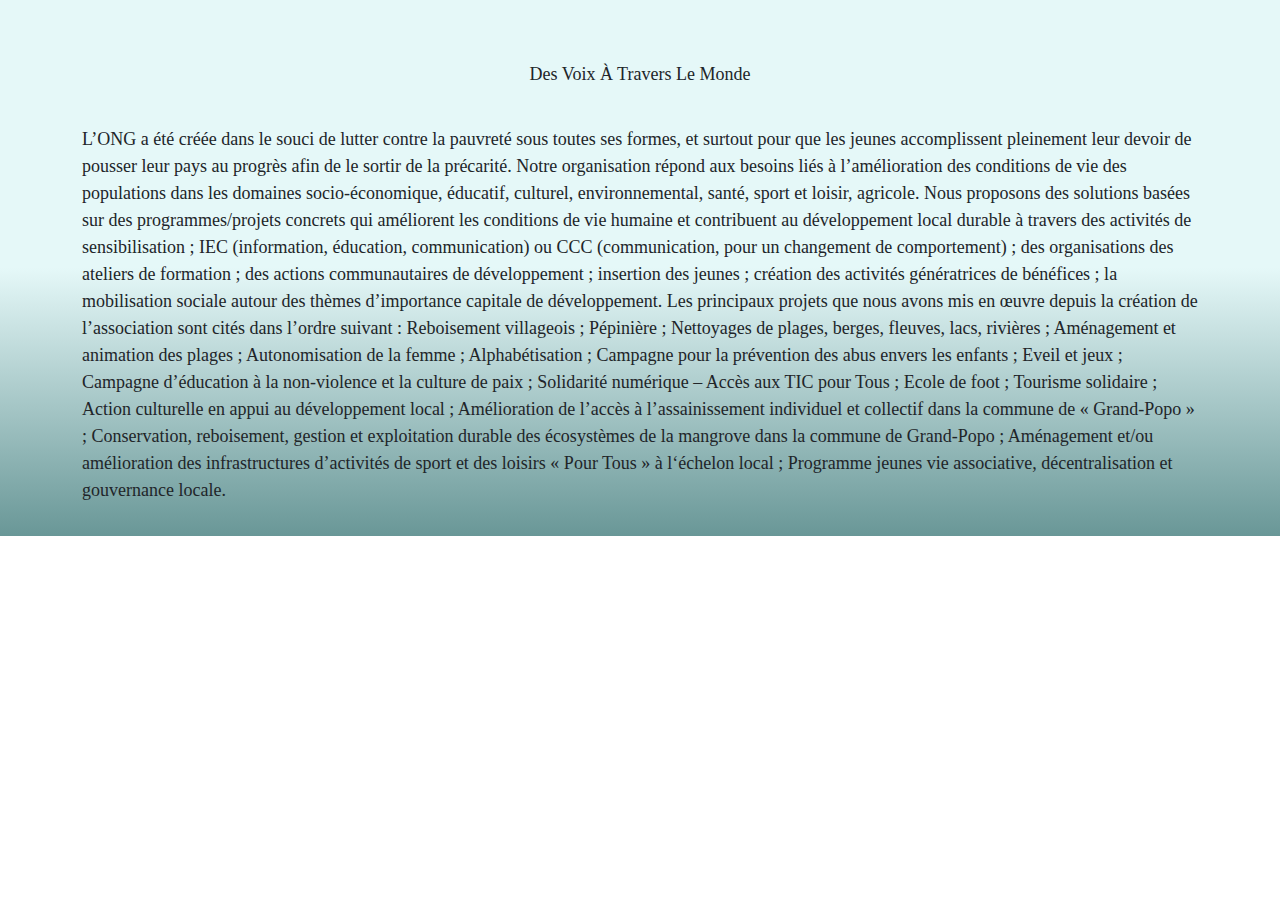
<file: apropos.html>
<!DOCTYPE html>
<html lang="en">
  <head>
    <meta charset="utf-8" />
    <meta name="viewport" content="width=device-width, initial-scale=1" />
    <link href="assets/css/bootstrap.min.css" rel="stylesheet" />
    <link rel="stylesheet" href="assets/css/styles.css" />
    <title>Hello, world!</title>
  </head>
  <body>
    <!--header-->
    <nav
      class="nav-style navbar navbar-expand-lg navbar-dark position-fixed w-100"
    >
      <div class="container-fluid">
        <a class="navbar-brand text-capitalize mx-4 my-4 fw-bolder" href="#"
          >La voix des jeunes</a
        >
        <button
          class="navbar-toggler"
          type="button"
          data-bs-toggle="collapse"
          data-bs-target="#navbarSupportedContent"
          aria-controls="navbarSupportedContent"
          aria-expanded="false"
          aria-label="Toggle navigation"
        >
          <span class="navbar-toggler-icon"></span>
        </button>
        <div class="collapse navbar-collapse" id="navbarSupportedContent">
          <ul class="navbar-nav ms-auto mb-2 mb-lg-0">
            <li class="nav-item pe-4">
              <a class="nav-link active" aria-current="page" href="index.html"
                >Accueil</a
              >
            </li>
            <li class="nav-item pe-4">
              <a class="nav-link" href="articles.html">Articles</a>
            </li>

            <li class="nav-item pe-4">
              <a class="nav-link" href="apropos.html">A propos</a>
            </li>
            <li class="nav-item pe-4">
              <a class="nav-link" href="contacts.html">Contact</a>
            </li>
          </ul>
        </div>
      </div>
    </nav>
    <!--section-->
    <section
      class="banner d-flex justify-content-center align-items-center pt-5"
    >
      <div class="container">
        <div class="row">
          <div class="col-md-12">
            <h1 class="text-capitalize py-3 redressed title">
              Des voix à travers le monde
            </h1>
            <p class="text-start py-3 redressed title">
              L’ONG a été créée dans le souci de lutter contre la pauvreté sous
              toutes ses formes, et surtout pour que les jeunes accomplissent
              pleinement leur devoir de pousser leur pays au progrès afin de le
              sortir de la précarité. Notre organisation répond aux besoins liés
              à l’amélioration des conditions de vie des populations dans les
              domaines socio-économique, éducatif, culturel, environnemental,
              santé, sport et loisir, agricole. Nous proposons des solutions
              basées sur des programmes/projets concrets qui améliorent les
              conditions de vie humaine et contribuent au développement local
              durable à travers des activités de sensibilisation ; IEC
              (information, éducation, communication) ou CCC (communication,
              pour un changement de comportement) ; des organisations des
              ateliers de formation ; des actions communautaires de
              développement ; insertion des jeunes ; création des activités
              génératrices de bénéfices ; la mobilisation sociale autour des
              thèmes d’importance capitale de développement. Les principaux
              projets que nous avons mis en œuvre depuis la création de
              l’association sont cités dans l’ordre suivant : Reboisement
              villageois ; Pépinière ; Nettoyages de plages, berges, fleuves,
              lacs, rivières ; Aménagement et animation des plages ;
              Autonomisation de la femme ; Alphabétisation ; Campagne pour la
              prévention des abus envers les enfants ; Eveil et jeux ; Campagne
              d’éducation à la non-violence et la culture de paix ; Solidarité
              numérique – Accès aux TIC pour Tous ; Ecole de foot ; Tourisme
              solidaire ; Action culturelle en appui au développement local ;
              Amélioration de l’accès à l’assainissement individuel et collectif
              dans la commune de « Grand-Popo » ; Conservation, reboisement,
              gestion et exploitation durable des écosystèmes de la mangrove
              dans la commune de Grand-Popo ; Aménagement et/ou amélioration des
              infrastructures d’activités de sport et des loisirs « Pour Tous »
              à l‘échelon local ; Programme jeunes vie associative,
              décentralisation et gouvernance locale.
            </p>
          </div>
        </div>
      </div>
    </section>

    <script src="assets/js/bootstrap.bundle.min.js"></script>
  </body>
</html>
</file>
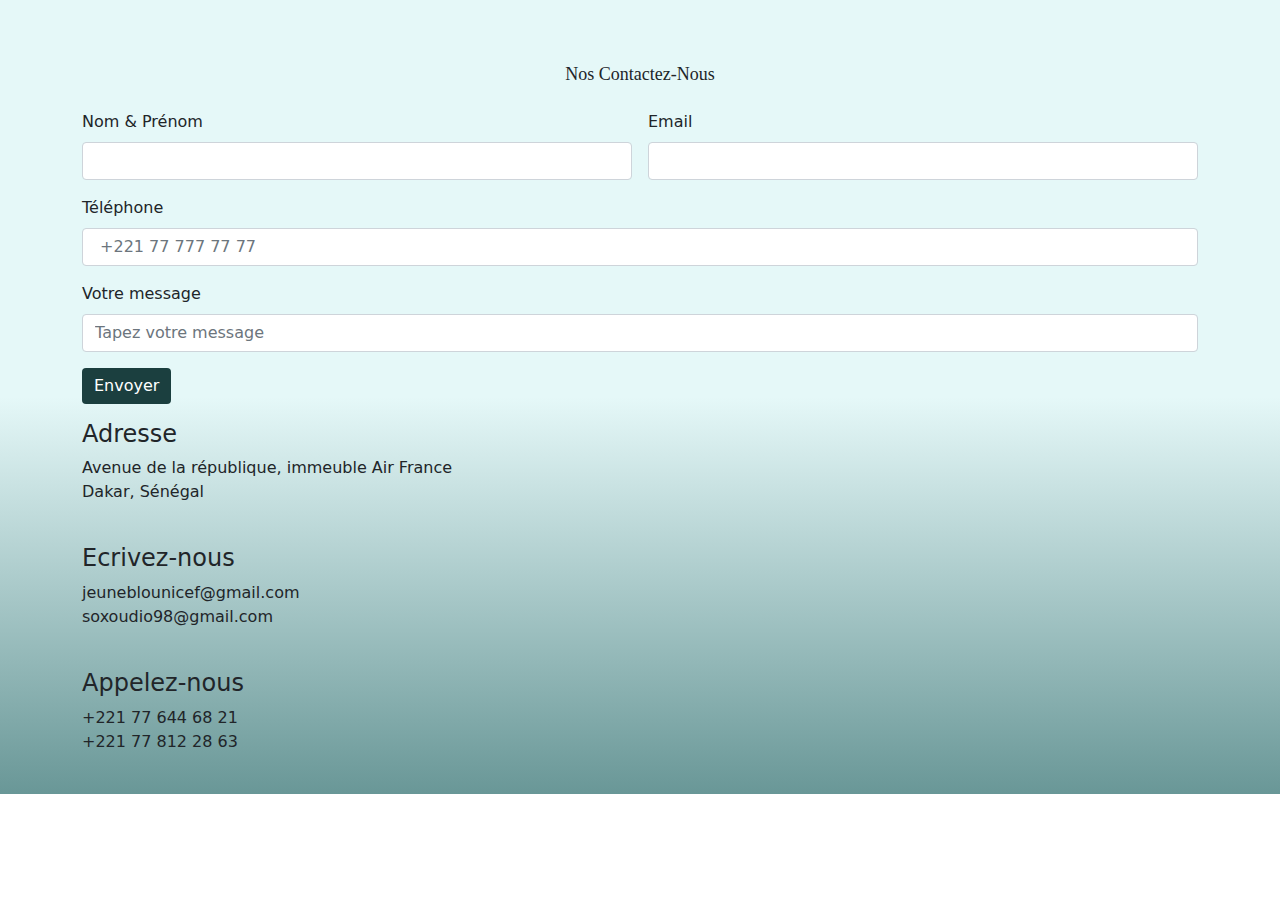
<file: contacts.html>
<!DOCTYPE html>
<html lang="en">
  <head>
    <meta charset="utf-8" />
    <meta name="viewport" content="width=device-width, initial-scale=1" />
    <link href="assets/css/bootstrap.min.css" rel="stylesheet" />
    <link rel="stylesheet" href="assets/css/styles.css" />
    <title>Hello, world!</title>
  </head>
  <body>
    <!--header-->
    <nav
      class="nav-style navbar navbar-expand-lg navbar-dark position-fixed w-100"
    >
      <div class="container-fluid">
        <a class="navbar-brand text-capitalize mx-4 my-4 fw-bolder" href="#"
          >La voix des jeunes</a
        >
        <button
          class="navbar-toggler"
          type="button"
          data-bs-toggle="collapse"
          data-bs-target="#navbarSupportedContent"
          aria-controls="navbarSupportedContent"
          aria-expanded="false"
          aria-label="Toggle navigation"
        >
          <span class="navbar-toggler-icon"></span>
        </button>
        <div class="collapse navbar-collapse" id="navbarSupportedContent">
          <ul class="navbar-nav ms-auto mb-2 mb-lg-0">
            <li class="nav-item pe-4">
              <a class="nav-link active" aria-current="page" href="index.html"
                >Accueil</a
              >
            </li>
            <li class="nav-item pe-4">
              <a class="nav-link" href="articles.html">Articles</a>
            </li>

            <li class="nav-item pe-4">
              <a class="nav-link" href="apropos.html">A propos</a>
            </li>
            <li class="nav-item pe-4">
              <a class="nav-link" href="contacts.html">Contact</a>
            </li>
          </ul>
        </div>
      </div>
    </nav>
    <!--section-->
    <section
      class="banner d-flex justify-content-center align-items-center pt-5"
    >
      <div class="container">
        <div class="row">
          <div class="col-md-12">
            <h1 class="text-capitalize py-3 redressed title">
              Nos contactez-nous
            </h1>
            <form class="row g-3">
              <div class="col-md-6">
                <label for="inputName" class="form-label">Nom & Prénom</label>
                <input type="text" class="form-control" id="inputName" />
              </div>
              <div class="col-md-6">
                <label for="inputEmail4" class="form-label">Email</label>
                <input type="password" class="form-control" id="inputEmail" />
              </div>
              <div class="col-12">
                <label for="inputext" class="form-label">Téléphone</label>
                <input
                  type="text"
                  class="form-control"
                  id="inputext"
                  placeholder=" +221 77 777 77 77 "
                />
              </div>
              <div class="col-12">
                <label for="inputMessage" class="form-label"
                  >Votre message
                </label>
                <input
                  type="text"
                  class="form-control"
                  id="inputMessage"
                  placeholder="Tapez votre message "
                />
              </div>

              <div class="col-12">
                <button type="submit" class="btn btn-primary btn-b">Envoyer</button>
              </div>
            </form>
            <div class="col-sm-12">
              <li class="d-flex align-items-start my-3 ">
            <div class=" ml-md-4">
              <h4>Adresse</h4>
              <p>
              Avenue de la république, immeuble Air France<br>Dakar, Sénégal
              </p>
              </div>
              </li>
              <li class="d-flex align-items-start my-3 my-md-4">
              
             
              <div class=" ml-md-4">
              <h4>Ecrivez-nous</h4>
              <p>
              jeuneblounicef@gmail.com<br> soxoudio98@gmail.com
              </p>
              </div>
              </li>
              <li class="d-flex align-items-start my-3 my-md-4">
             
              <div class=" ml-md-4">
              <h4>Appelez-nous</h4>
              <p>
              +221 77 644 68 21 <br>+221 77 812 28 63
              </p>
              </div>
          </div>
        </div>
      </div>
    </section>

    <script src="assets/js/bootstrap.bundle.min.js"></script>
  </body>
</html>
</file>
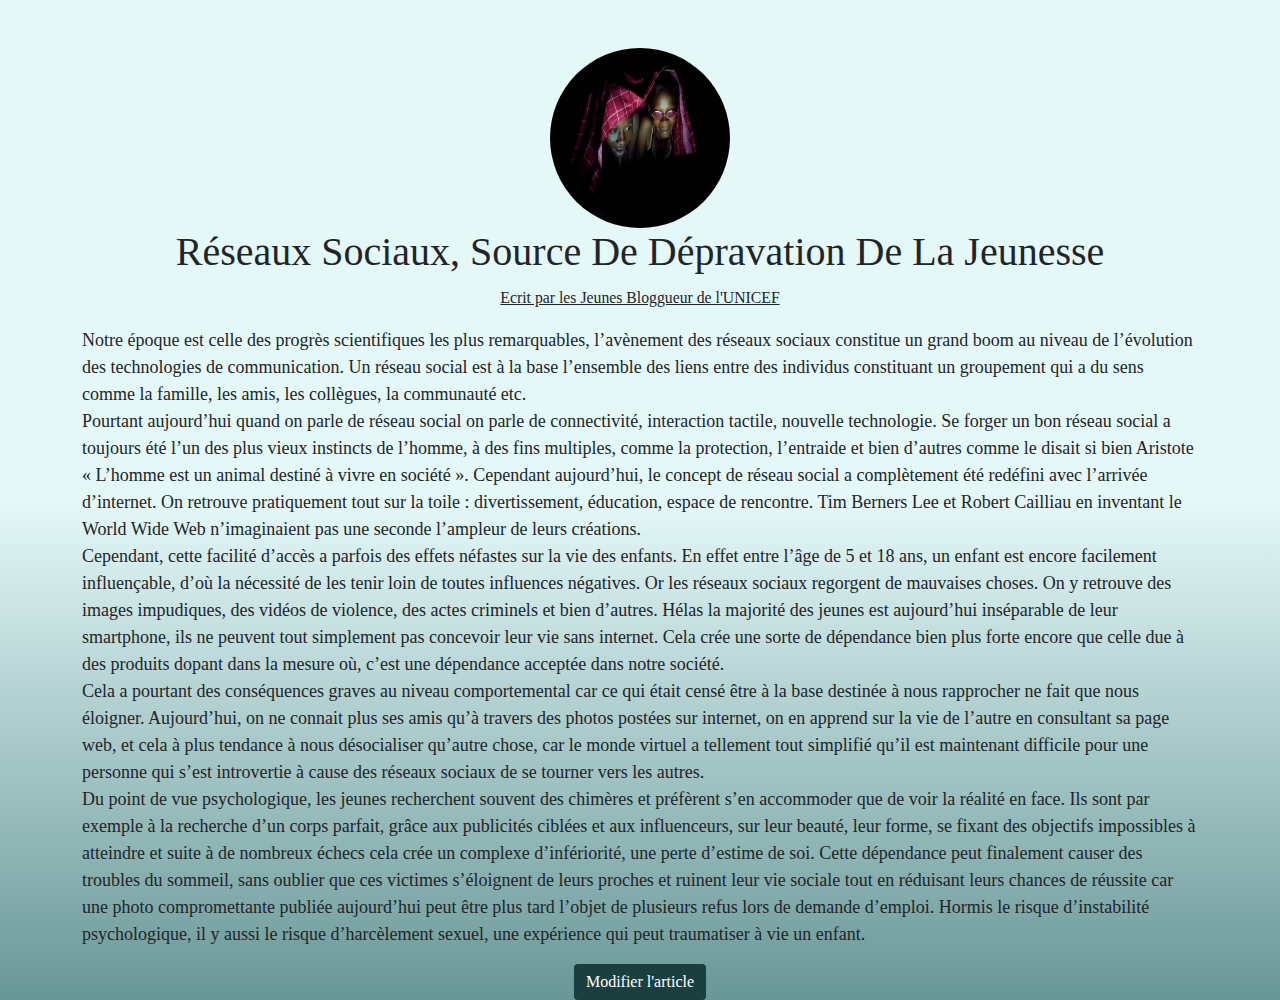
<file: item2.html>
<!DOCTYPE html>
<html lang="en">
  <head>
    <meta charset="utf-8" />
    <meta name="viewport" content="width=device-width, initial-scale=1" />
    <link href="assets/css/bootstrap.min.css" rel="stylesheet" />
    <link rel="stylesheet" href="assets/css/styles.css" />
    <title>Hello, world!</title>
  </head>
  <body>
    <!--header-->
    <nav
      class="nav-style navbar navbar-expand-lg navbar-dark position-fixed w-100"
    >
      <div class="container-fluid">
        <a class="navbar-brand text-capitalize mx-4 my-4 fw-bolder" href="#"
          >La voix des jeunes</a
        >
        <button
          class="navbar-toggler"
          type="button"
          data-bs-toggle="collapse"
          data-bs-target="#navbarSupportedContent"
          aria-controls="navbarSupportedContent"
          aria-expanded="false"
          aria-label="Toggle navigation"
        >
          <span class="navbar-toggler-icon"></span>
        </button>
        <div class="collapse navbar-collapse" id="navbarSupportedContent">
          <ul class="navbar-nav ms-auto mb-2 mb-lg-0">
            <li class="nav-item pe-4">
              <a class="nav-link active" aria-current="page" href="index.html"
                >Accueil</a
              >
            </li>
            <li class="nav-item pe-4">
              <a class="nav-link" href="articles.html">Articles</a>
            </li>

            <li class="nav-item pe-4">
              <a class="nav-link" href="apropos.html">A propos</a>
            </li>
            <li class="nav-item pe-4">
              <a class="nav-link" href="contacts.html">Contact</a>
            </li>
          </ul>
        </div>
      </div>
    </nav>
    <!--section-->
    <section
      class="banner d-flex justify-content-center align-items-center pt-5"
    >
      <div class="container">
        <div class="col-md-12 title">
          <img src="/assets/images/reseau.jpg" class="head-img" />
          <h1 class="text-capitalize">Réseaux sociaux, source de dépravation de la jeunesse</h1> 
          <p class="card-text">
            <small class="text-decoration-underline"
              >Ecrit par les Jeunes Bloggueur de l'UNICEF</small
            >
          </p>  
        
          <p class="text-start">
            Notre époque est celle des progrès scientifiques les plus remarquables, l’avènement des réseaux sociaux constitue un grand boom au niveau de l’évolution des technologies de communication. Un réseau social est à la base l’ensemble des liens entre des individus constituant un groupement qui a du sens comme la famille, les amis, les collègues, la communauté etc.<br>

Pourtant aujourd’hui quand on parle de réseau social on parle de connectivité, interaction tactile, nouvelle technologie. Se forger un bon réseau social a toujours été l’un des plus vieux instincts de l’homme, à des fins multiples, comme la protection, l’entraide et bien d’autres comme le disait si bien Aristote « L’homme est un animal destiné à vivre en société ». Cependant aujourd’hui, le concept de réseau social a complètement été redéfini avec l’arrivée d’internet. On retrouve pratiquement tout sur la toile : divertissement, éducation, espace de rencontre. Tim Berners Lee et Robert Cailliau en inventant le World Wide Web n’imaginaient pas une seconde l’ampleur de leurs créations.<br>

Cependant, cette facilité d’accès a parfois des effets néfastes sur la vie des enfants. En effet entre l’âge de 5 et 18 ans, un enfant est encore facilement influençable, d’où la nécessité de les tenir loin de toutes influences négatives. Or les réseaux sociaux regorgent de mauvaises choses. On y retrouve des images impudiques, des vidéos de violence, des actes criminels et bien d’autres. Hélas la majorité des jeunes est  aujourd’hui inséparable de leur smartphone, ils ne peuvent tout simplement pas concevoir leur vie sans internet. Cela crée une sorte de dépendance bien plus forte encore que celle due à des produits dopant dans la mesure où, c’est une dépendance acceptée dans notre société.<br>

Cela a pourtant des conséquences graves au niveau comportemental car ce qui était censé être à la base destinée à nous rapprocher ne fait que nous éloigner. Aujourd’hui, on ne connait plus ses amis qu’à travers des photos postées sur internet, on en apprend sur la vie de l’autre en consultant sa page web, et cela à plus tendance à nous désocialiser qu’autre chose, car le monde virtuel a tellement tout simplifié qu’il est maintenant difficile pour une personne qui s’est introvertie à cause des réseaux sociaux de se tourner vers les autres.<br>

Du point de vue psychologique, les jeunes recherchent souvent des chimères et préfèrent s’en accommoder que de voir la réalité en face. Ils sont par exemple à la recherche d’un corps parfait, grâce aux publicités ciblées et aux influenceurs, sur leur beauté, leur forme, se fixant des objectifs impossibles à atteindre et suite à de nombreux échecs cela crée un complexe d’infériorité, une perte d’estime de soi. Cette dépendance peut finalement causer des troubles du sommeil, sans oublier que ces victimes s’éloignent de leurs proches et ruinent leur vie sociale tout en réduisant leurs chances de réussite car une photo compromettante publiée aujourd’hui peut être plus tard l’objet de plusieurs refus lors de demande d’emploi. Hormis le risque d’instabilité psychologique, il y aussi le risque d’harcèlement sexuel, une expérience qui peut traumatiser à vie un enfant.
          </p>

          <a href="index.html" class="btn btn-primary btn-b" role="button"
              >Modifier l'article</a
            >
         
        </div>
      </div> 
      </div>
    </div>
  </section>

    <script src="assets/js/bootstrap.bundle.min.js"></script>
  </body>
</html>
</file>
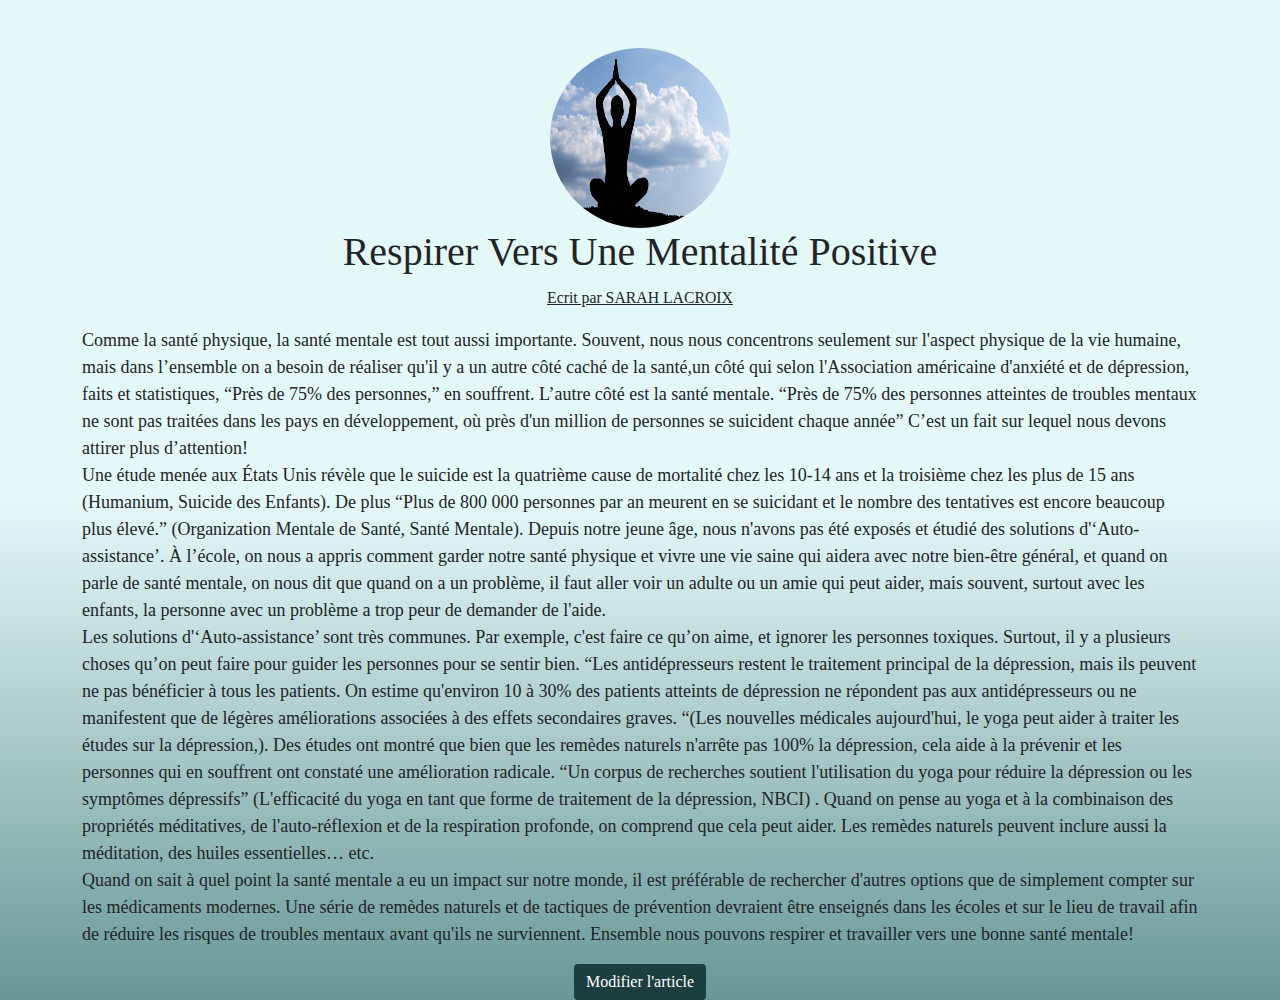
<file: item4.html>
<!DOCTYPE html>
<html lang="en">
  <head>
    <meta charset="utf-8" />
    <meta name="viewport" content="width=device-width, initial-scale=1" />
    <link href="assets/css/bootstrap.min.css" rel="stylesheet" />
    <link rel="stylesheet" href="assets/css/styles.css" />
    <title>Hello, world!</title>
  </head>
  <body>
    <!--header-->
    <nav
      class="nav-style navbar navbar-expand-lg navbar-dark position-fixed w-100"
    >
      <div class="container-fluid">
        <a class="navbar-brand text-capitalize mx-4 my-4 fw-bolder" href="#"
          >La voix des jeunes</a
        >
        <button
          class="navbar-toggler"
          type="button"
          data-bs-toggle="collapse"
          data-bs-target="#navbarSupportedContent"
          aria-controls="navbarSupportedContent"
          aria-expanded="false"
          aria-label="Toggle navigation"
        >
          <span class="navbar-toggler-icon"></span>
        </button>
        <div class="collapse navbar-collapse" id="navbarSupportedContent">
          <ul class="navbar-nav ms-auto mb-2 mb-lg-0">
            <li class="nav-item pe-4">
              <a class="nav-link active" aria-current="page" href="index.html"
                >Accueil</a
              >
            </li>
            <li class="nav-item pe-4">
              <a class="nav-link" href="articles.html">Articles</a>
            </li>

            <li class="nav-item pe-4">
              <a class="nav-link" href="apropos.html">A propos</a>
            </li>
            <li class="nav-item pe-4">
              <a class="nav-link" href="contacts.html">Contact</a>
            </li>
          </ul>
        </div>
      </div>
    </nav>
    <!--section-->
    <section
      class="banner d-flex justify-content-center align-items-center pt-5"
    >
      <div class="container">
        <div class="col-md-12 title">
          <img src="/assets/images/sarah.jpg" class="head-img" />
          <h1 class="text-capitalize">Respirer vers une mentalité positive</h1> 
          <p class="card-text">
            <small class="text-decoration-underline"
              >Ecrit par SARAH LACROIX</small
            >
          </p>  
        
          <p class="text-start">
            Comme la santé physique, la santé mentale est tout aussi importante. Souvent, nous nous concentrons seulement sur l'aspect physique de la vie humaine, mais dans l’ensemble on a besoin de réaliser qu'il y a un autre côté caché de la santé,un côté qui selon l'Association américaine d'anxiété et de dépression, faits et statistiques, “Près de 75% des personnes,” en souffrent. L’autre côté est la santé mentale. “Près de 75% des personnes atteintes de troubles mentaux ne sont pas traitées dans les pays en développement, où près d'un million de personnes se suicident chaque année” C’est un fait sur lequel nous devons attirer plus d’attention!<br>

            Une étude menée aux États Unis révèle que le suicide est la quatrième cause de mortalité chez les 10-14 ans et la troisième chez les plus de 15 ans (Humanium, Suicide des Enfants). De plus “Plus de 800 000 personnes par an meurent en se suicidant et le nombre des tentatives est encore beaucoup plus élevé.” (Organization Mentale de Santé, Santé Mentale). Depuis notre jeune âge, nous n'avons pas été exposés et étudié des solutions d'‘Auto-assistance’. À l’école, on nous a appris comment garder notre santé physique et vivre une vie saine qui aidera avec notre bien-être général, et quand on parle de santé mentale, on nous dit que quand on a un problème, il faut aller voir un adulte ou un amie qui peut aider, mais souvent, surtout avec les enfants, la personne avec un problème a trop peur de demander de l'aide.<br>
            
            Les solutions d'‘Auto-assistance’ sont très communes. Par exemple, c'est faire ce qu’on aime, et ignorer les personnes toxiques. Surtout, il y a plusieurs choses qu’on peut faire pour guider les personnes pour se sentir bien. “Les antidépresseurs restent le traitement principal de la dépression, mais ils peuvent ne pas bénéficier à tous les patients. On estime qu'environ 10 à 30% des patients atteints de dépression ne répondent pas aux antidépresseurs ou ne manifestent que de légères améliorations associées à des effets secondaires graves. “(Les nouvelles médicales aujourd'hui, le yoga peut aider à traiter les études sur la dépression,). Des études ont montré que bien que les remèdes naturels n'arrête pas 100% la dépression, cela aide à la prévenir et les personnes qui en souffrent ont constaté une amélioration radicale. “Un corpus de recherches soutient l'utilisation du yoga pour réduire la dépression ou les symptômes dépressifs” (L'efficacité du yoga en tant que forme de traitement de la dépression, NBCI) . Quand on pense au yoga et à la combinaison des propriétés méditatives, de l'auto-réflexion et de la respiration profonde, on comprend que cela peut aider. Les remèdes naturels peuvent inclure aussi la méditation, des huiles essentielles… etc.<br>
            
            Quand on sait à quel point la santé mentale a eu un impact sur notre monde, il est préférable de rechercher d'autres options que de simplement compter sur les médicaments modernes. Une série de remèdes naturels et de tactiques de prévention devraient être enseignés dans les écoles et sur le lieu de travail afin de réduire les risques de troubles mentaux avant qu'ils ne surviennent. Ensemble nous pouvons respirer et travailler vers une bonne santé mentale!
          </p>

          <a href="index.html" class="btn btn-primary btn-b" role="button"
              >Modifier l'article</a
            >
         
        </div>
      </div> 
      </div>
    </div>
  </section>

    <script src="assets/js/bootstrap.bundle.min.js"></script>
  </body>
</html>
</file>
<file: assets/css/styles.css>
@import url("https://fonts.googleapis.com/css2?family=Merriweather:wght@300&family=Redressed&display=swap");

.nav-style {
  background-color: rgb(105, 151, 151);
  font-family: '"Merriweather", Serif';
  box-shadow: 1px 1px 3px rgb(27, 63, 63);
}

.nav-style .nav-link:hover {
  background-color: rgb(27, 63, 63);
  color: white;
}
.banner {
  background: linear-gradient(
    rgb(229, 248, 248),
    rgb(229, 248, 248),
    rgb(105, 151, 151)
  );
  background-size: cover;
  position: relative;
}

.title {
  font-family: "Redressed";
  text-align: center;
  font-size: 18px;
}

.btn-b {
  background-color: rgb(27, 63, 63);
  border: none;
}
.btn-b:hover {
  background-color: black;
}

.cb1 {
  color: black;
  background-color: rgb(105, 151, 151);
  border: 1px solid #000;
}

.img {
  height: 200px;
}

.head-img {
  border-radius: 50% / 50%;
  height: 180px;
  width: 180px;
  display: block;
  margin-left: auto;
  margin-right: auto;
}
</file>
